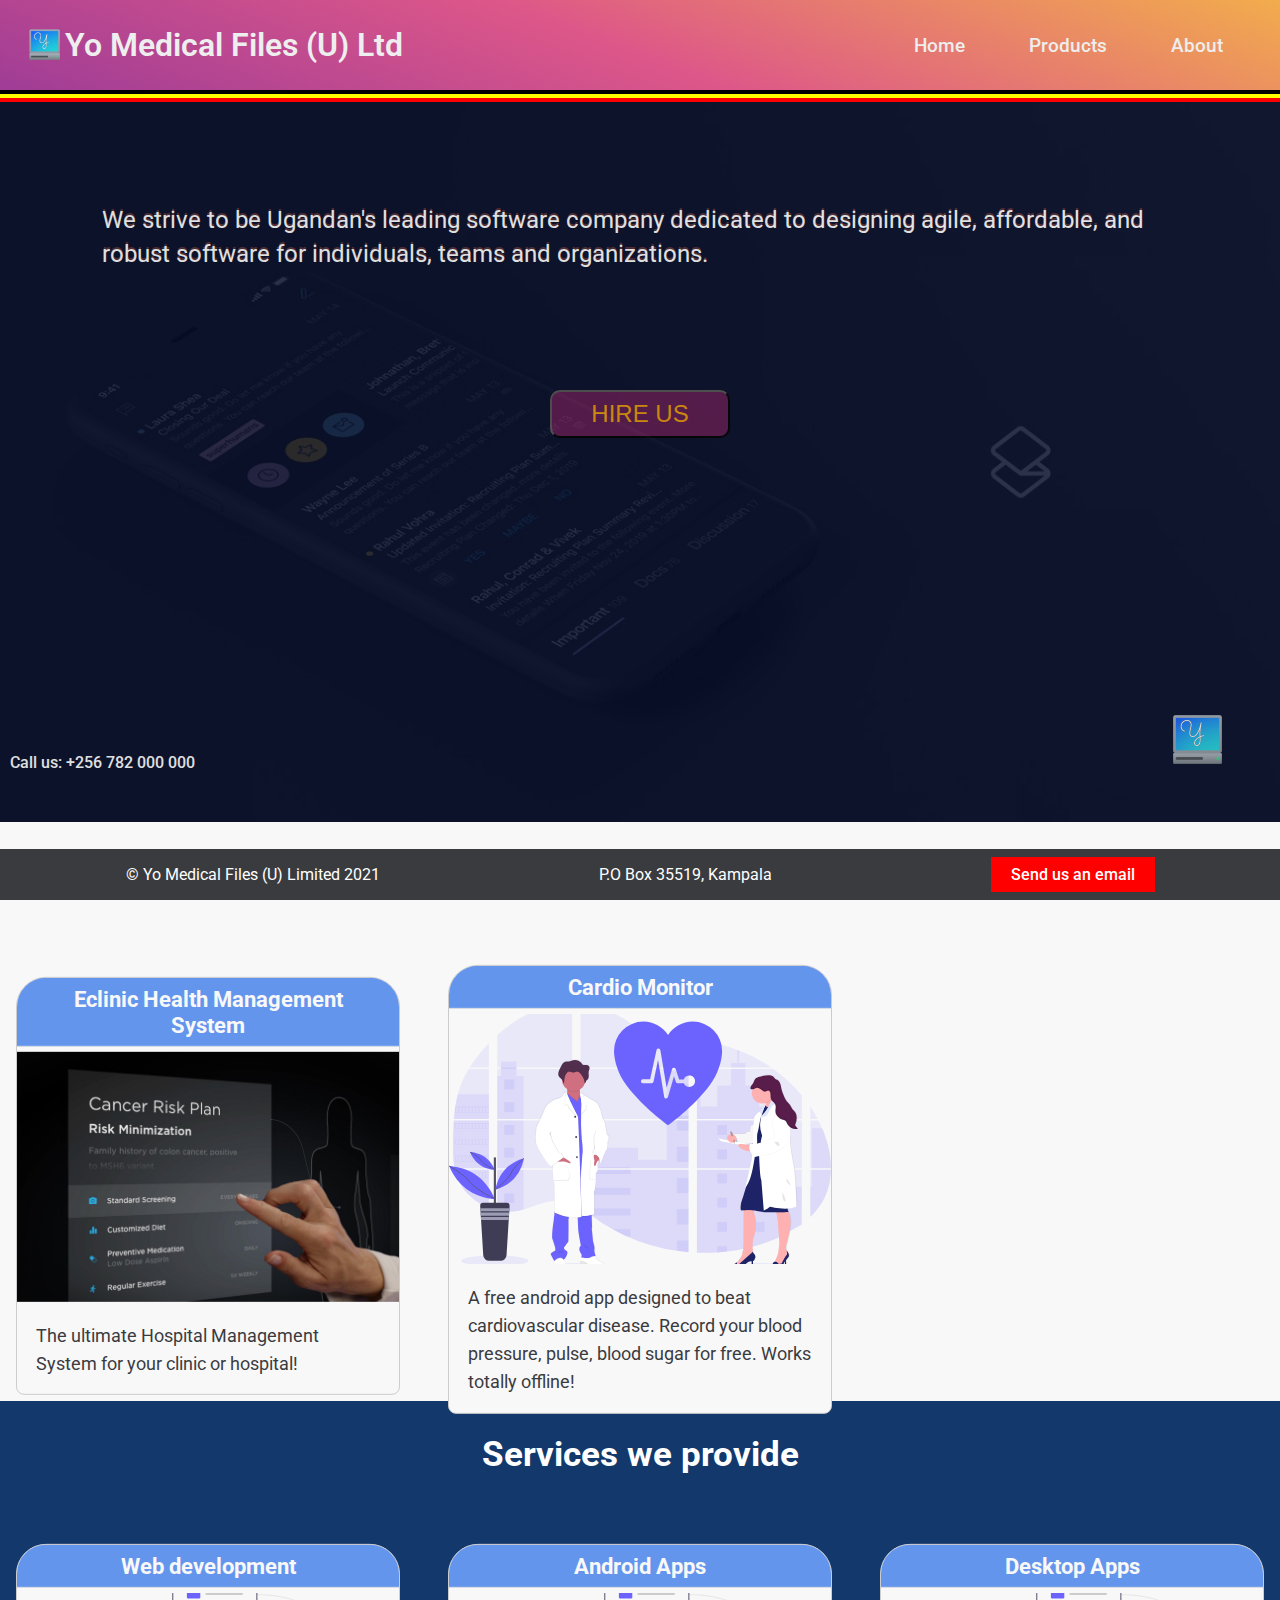
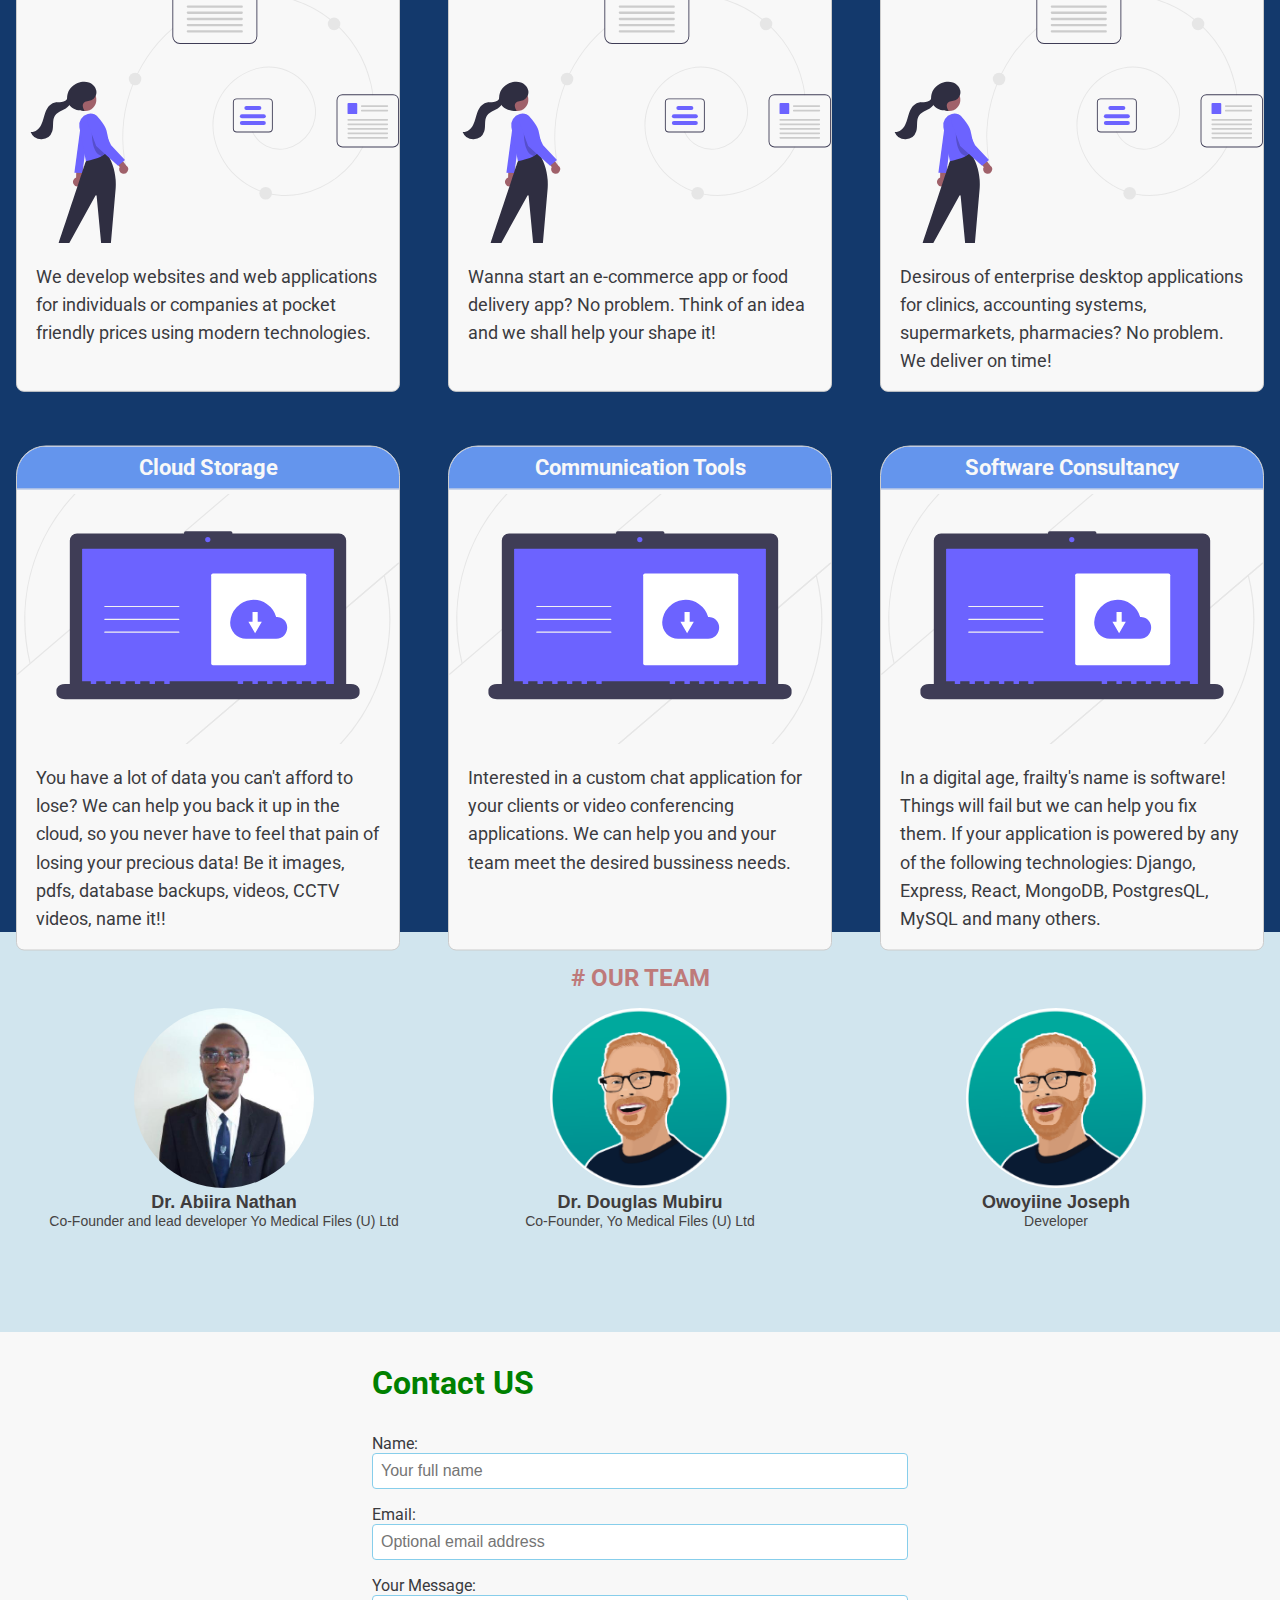
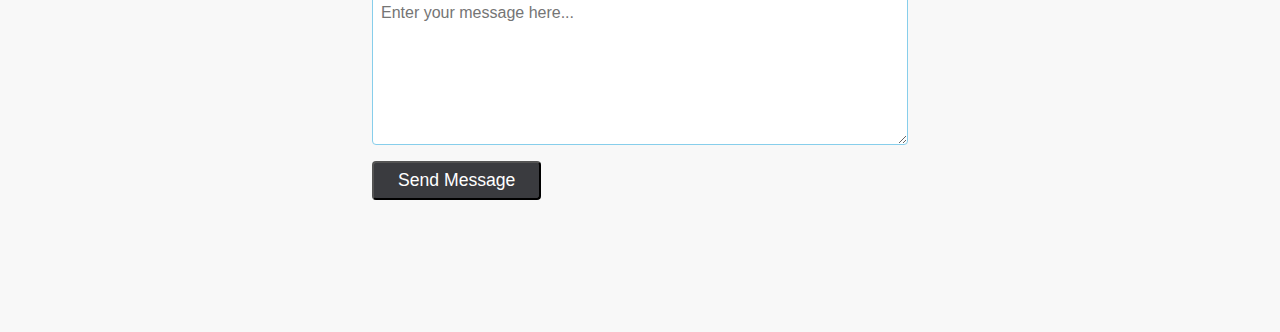
<file: index.html>
<!DOCTYPE html>
<html lang="en">
  <head>
    <meta charset="UTF-8" />
    <title>Yo Medical Files (U) Limited</title>
    <meta http-equiv="X-UA-Compatible" content="IE=edge" />
    <meta name="viewport" content="width=device-width, initial-scale=1.0" />
    <meta http-equiv="X-UA-Compatible" content="ie=edge" />
    <meta http-equiv="Content-Type" content="text/html;charset=UTF-8" />
    <meta
      name="description"
      content="We are a Ugandan software company 
      dedicated to to designing agile, affordable, and robust
      software for individuals, teams and organizations."
    />
    <meta
      name="keywords"
      content="Software, web design, android development, medical systems, health management systems"
    />
    <link rel="preconnect" href="https://fonts.gstatic.com" />
    <link href="https://fonts.googleapis.com/css2?family=Roboto&display=swap" rel="stylesheet" />
    <link rel="stylesheet" href="./static/style.css" />
    <link rel="prefetch" href="./pages/eclinic.html" />
    <link rel="prefetch" href="./pages/about.html" />
    <script src="./static/script.js" defer></script>
    <script src="./registerSW.js" defer></script>
  </head>
  <body>
    <header>
      <nav id="navbar">
        <a href="./index.html" class="brand home-link">
          <img src="./images/icon.png" alt="Logo" height="40" /> Yo Medical Files (U) Ltd
        </a>
        <ul class="navbar-nav">
          <li><a href="./index.html" class="home-link">Home</a></li>
          <li class="submenu-nav">
            <a href="#!">Products</a>
            <ul class="navbar-nav submenu">
              <li>
                <a href="./pages/eclinic.html" title="Eclinic HMS" class="ajax-page">
                  <h3>Eclinic Health Management System</h3>
                  <p>Affordable full scale desktop application for management patient data</p>
                </a>
              </li>
              <li>
                <a href="./pages/cardiomonitor.html" title="Cardio Monitor" class="ajax-page">
                  <h3>Cardio Monitor</h3>
                  <p>
                    Android application that offers free blood pressure and blood glucose monitoring
                  </p>
                </a>
              </li>
            </ul>
          </li>
          <li><a href="./pages/about.html" title="About" class="ajax-page">About</a></li>
        </ul>
      </nav>
    </header>
    <div role="aria-hidden" class="decoration black"></div>
    <div role="aria-hidden" class="decoration yellow"></div>
    <div role="aria-hidden" class="decoration red"></div>
    <main id="main">
      <section class="hero">
        <div class="hero-cta">
          <div class="tagline__text">
            We strive to be Ugandan's leading software company dedicated to designing agile,
            affordable, and robust software for individuals, teams and organizations.
          </div>
          <button class="btn btn-cta">HIRE US</button>
          <div class="tagline">
            <img src="./images/icon.png" />
          </div>
          <a class="call-now" href="tel:+256 782 000 000">Call us: +256 782 000 000</a>
        </div>
      </section>
      <section class="our-apps">
        <h2 class="title">Our Software</h2>
        <div class="grid-items">
          <div class="item eclinic" id="eclinichms">
            <h4>Eclinic Health Management System</h4>
            <img src="./images/diagnostics.jpg" alt="Eclinic Software" />
            <p>The ultimate Hospital Management System for your clinic or hospital!</p>
          </div>
          <div class="item cardiomonitor" id="cardio-monitor">
            <h4>Cardio Monitor</h4>
            <img src="./images/doctor.svg" alt="Doctor" />
            <p>
              A free android app designed to beat cardiovascular disease. Record your blood
              pressure, pulse, blood sugar for free. Works totally offline!
            </p>
          </div>
        </div>
      </section>
      <section class="services">
        <h2 class="title">Services we provide</h2>
        <div class="grid-items">
          <div class="item web-dev">
            <h4>Web development</h4>
            <img src="./images/storage.svg" alt="Web development" />
            <p>
              We develop websites and web applications for individuals or companies at pocket
              friendly prices using modern technologies.
            </p>
          </div>
          <div class="item android-dev">
            <h4>Android Apps</h4>
            <img src="./images/storage.svg" alt="Web development" />
            <p>
              Wanna start an e-commerce app or food delivery app? No problem. Think of an idea and
              we shall help your shape it!
            </p>
          </div>

          <div class="item desktop-apps">
            <h4>Desktop Apps</h4>
            <img src="./images/storage.svg" alt="Web development" />
            <p>
              Desirous of enterprise desktop applications for clinics, accounting systems,
              supermarkets, pharmacies? No problem. We deliver on time!
            </p>
          </div>
          <div class="item cloud-services">
            <h4>Cloud Storage</h4>
            <img src="./images/cloud.svg" alt="Web development" />
            <p>
              You have a lot of data you can't afford to lose? We can help you back it up in the
              cloud, so you never have to feel that pain of losing your precious data! Be it images,
              pdfs, database backups, videos, CCTV videos, name it!!
            </p>
          </div>
          <div class="item video-conference">
            <h4>Communication Tools</h4>
            <img src="./images/cloud.svg" alt="Web development" />
            <p>
              Interested in a custom chat application for your clients or video conferencing
              applications. We can help you and your team meet the desired bussiness needs.
            </p>
          </div>
          <div class="item coding-lessons">
            <h4>Software Consultancy</h4>
            <img src="./images/cloud.svg" alt="Web development" />
            <p>
              In a digital age, frailty's name is software! Things will fail but we can help you fix
              them. If your application is powered by any of the following technologies: Django,
              Express, React, MongoDB, PostgresQL, MySQL and many others.
            </p>
          </div>
        </div>
      </section>
      <section id="team">
        <h2># OUR TEAM</h2>
        <div class="card-grid">
          <div class="user-card">
            <div class="avator">
              <img src="./images/abiira.jpeg" alt="Dr. Abiira Nathan" />
            </div>
            <div class="bio">
              <h5>Dr. Abiira Nathan</h5>
              <p>Co-Founder and lead developer Yo Medical Files (U) Ltd</p>
            </div>
          </div>
          <div class="user-card">
            <div class="avator">
              <img src="./images/douglas.png" alt="Dr. Douglas Mubiru" />
            </div>
            <div class="bio">
              <h5>Dr. Douglas Mubiru</h5>
              <p>Co-Founder, Yo Medical Files (U) Ltd</p>
            </div>
          </div>
          <div class="user-card">
            <div class="avator">
              <img src="./images/douglas.png" alt="Dr. Douglas Mubiru" />
            </div>
            <div class="bio">
              <h5>Owoyiine Joseph</h5>
              <p>Developer</p>
            </div>
          </div>
        </div>
      </section>
      <article id="contact-us">
        <h2>Contact US</h2>
        <form id="contact-form" autocomplete="on">
          <div class="form-group">
            <label for="name">Name: </label>
            <input type="text" required id="name" placeholder="Your full name" />
          </div>
          <div class="form-group">
            <label for="email">Email: </label>
            <input type="email" id="email" placeholder="Optional email address" />
          </div>
          <div class="form-group">
            <label for="message">Your Message: </label>
            <textarea
              type="text"
              required
              id="message"
              placeholder="Enter your message here..."
            ></textarea>
          </div>

          <div class="form-group" id="feedback-success" style="display: none">
            Your message was delivered successfully!
          </div>
          <div class="form-group" id="feedback-error" style="display: none">
            Something went wrong! Your message was not sent. You can try again in a moment!
          </div>
          <button type="submit">Send Message</button>
        </form>
      </article>
    </main>
    <footer class="footer">
      <p>&copy; Yo Medical Files (U) Limited 2021</p>
      <p>P.O Box 35519, Kampala</p>
      <p>
        <a href="mailto:support@medicalfileyo.com" target="_blank" rel="noopener noreferrer"
          >Send us an email</a
        >
      </p>
    </footer>
  </body>
</html>
</file>
<file: static/style.css>
*,
*::before,
*::after {
  box-sizing: border-box;
  margin: 0;
  padding: 0;
}

:root {
  --gradiet: linear-gradient(200.96deg, #fedc2a -29.09%, #dd5789 51.77%, #7a2c9e 129.35%);
  --text-dark: #3a3b3f;
  --text-white: #fff;
  --text-secondary: #5a194e;
  --text-orange: rgb(228, 151, 9);
  --body-bg: #f8f8f8;
  --link-text: blue;
  --input-border: rgb(18, 71, 92);
  --menu-hover-bg: #c593bc;
  --menu-link-color: #eee;
  --card-border: #ccc;
  --card-shadow-color: rgba(122, 119, 119, 0.5);
  --card-header-active: #dd5789;
  --hero-bg-dark: #3a3b3f;
}

a {
  text-decoration: none;
  color: var(--link-text);
  font-weight: 500;
}

a:hover {
  filter: brightness(1.5);
}

button,
.btn {
  outline: none;
  padding: 0.45rem 1.5rem;
  cursor: pointer;
  display: inline-block;
}

html {
  scroll-behavior: smooth;
}

body {
  background-color: var(--body-bg);
  color: var(--text-dark);
  min-height: 100vh;
  overflow-x: hidden;
  overscroll-behavior: contain;
  font-weight: 400;
  font-family: "Roboto", sans-serif;
}

header {
  padding: calc(1rem + 1vmin);
  background: var(--gradiet);
  position: sticky;
  top: 0;
  z-index: 3;
  transition: all 0.5s linear;
}

#navbar .brand {
  color: var(--menu-link-color);
  font-size: 2rem;
  font-weight: 600;
  display: flex;
  align-items: center;
}

#navbar {
  display: flex;
  align-items: center;
  flex-direction: column;
}

@media (max-width: 648px) {
  #navbar .brand {
    font-size: 1.3rem;
    margin-bottom: 1rem;
  }
}

#navbar .navbar-nav {
  transition: padding 3s;
  list-style: none;
  display: flex;
  align-items: center;
}

header.small {
  padding: 0.8rem 1rem;
}

header.small #navbar .brand {
  margin-bottom: 0;
  font-size: 1.2rem;
}

#navbar .navbar-nav li {
  padding: 0.5rem 1rem;
}

#navbar .navbar-nav li a {
  color: var(--menu-link-color);
  padding: 1rem;
}

#navbar .navbar-nav li:hover {
  background-color: var(--text-secondary);
  color: var(--text-white);
  position: relative;
}

#navbar .navbar-nav .submenu {
  background-color: var(--text-secondary);
  position: absolute;
  z-index: 1;
  top: 0px;
  left: 50%;
  width: 100vw;
  transform: translateX(-50%);
  display: none;
  padding: 0.5rem;
  opacity: 0;
  animation: slide_from_top 0.5s ease-in-out;
  animation-delay: 250ms;
  animation-fill-mode: forwards;
}

#navbar .navbar-nav li > .submenu.active {
  display: flex;
  flex-direction: column;
  align-items: flex-start;
  justify-content: space-between;
}

#navbar .navbar-nav .submenu li {
  color: rgb(152, 205, 240);
  text-align: left;
  width: 100%;
}

#navbar .navbar-nav .submenu h3 {
  color: rgb(152, 205, 240);
  text-align: left;
  padding-bottom: 10px;
}

#navbar .navbar-nav .submenu p {
  color: var(--menu-link-color);
  margin-bottom: 0;
}

#navbar .navbar-nav .submenu li:hover {
  background-color: var(--menu-hover-bg);
}

#navbar .navbar-nav .submenu li:hover h3 {
  color: var(--text-dark);
}

#navbar .navbar-nav .submenu li:hover p {
  color: var(--text-dark);
}

@keyframes slide_from_top {
  from {
    top: -10px;
  }

  to {
    top: 30px;
    opacity: 1;
  }
}

#main {
  min-height: 420px;
  overflow-x: hidden;
  padding-bottom: 100px;
}

#main .tagline {
  display: flex;
  justify-content: center;
  flex-direction: column;
  align-items: center;
  background-color: var(--hero-bg-dark);
  overflow: hidden;
}

#main .tagline img {
  max-width: 100%;
  animation-name: floating;
  animation-timing-function: cubic-bezier(0.215, 0.61, 0.355, 1);
  animation-duration: 5s;
  animation-delay: 1s;
  animation-direction: alternate-reverse;
  animation-iteration-count: infinite;
  max-height: 200px;
  z-index: -1;
  position: absolute;
  right: 50px;
  bottom: 50px;
}

#main .call-now {
  position: absolute;
  left: 10px;
  bottom: 50px;
  color: var(--text-white);
}

@keyframes floating {
  from {
    transform: scale(0.2) translateY(10px) rotateY(30deg) rotateZ(60deg);
  }
  to {
    transform: scale(1.2) translateY(0px) rotateY(360deg);
  }
}

.hero {
  position: relative;
  display: flex;
  justify-content: space-evenly;
  align-items: center;
  flex-direction: row-reverse;
  height: 80vh;
  background-image: url(../images/android-phone.jpg);
  background-repeat: no-repeat;
  background-size: cover;
  background-position: 10%;
}

.hero-cta {
  background-color: #070e29;
  opacity: 0.85;
  height: 100%;
}

#main .tagline__text {
  font-size: 1.5rem;
  color: var(--text-white);
  line-height: 1.4;
  padding: 8vw;
  text-shadow: 0 -2px 0 rgba(109, 56, 56, 0.75);
}

.btn-cta {
  background-color: var(--text-secondary);
  color: var(--text-orange);
  border-radius: 10px;
  width: 180px;
  padding: 0.5rem;
  font-size: 1.5rem;
  display: block;
  margin: 1rem auto;
  opacity: 1;
}

.btn-cta:hover {
  filter: saturate(50%);
  box-shadow: 0 4px 20px 3px rgba(255, 255, 255, 0.5);
  color: var(--text-orange);
}

.btn-cta:active {
  box-shadow: 0 2px 2px 3px;
}

#main section:not(:first-child) {
  min-height: 400px;
  padding: 2rem 1rem;
  animation: reveal 0.5s linear;
}

@keyframes reveal {
  from {
    transform: translateX(-10%);
  }

  to {
    transform: translateX(0);
  }
}

#main section:nth-child(3) {
  background-color: rgb(19, 57, 108);
}

#main section:nth-child(3) .title {
  color: #fff;
}

#main section .title {
  color: #5a194e;
  font-size: 2.2rem;
  margin-bottom: 1.5rem;
  text-align: center;
}

#main section .grid-items {
  display: grid;
  grid-template-columns: repeat(auto-fit, minmax(320px, 1fr));
  gap: 2rem;
}

#main section .grid-items .item {
  background-color: var(--body-bg);
  border: 1px solid var(--card-border);
  border-top-right-radius: 30px;
  border-top-left-radius: 30px;
  border-bottom-left-radius: 8px;
  border-bottom-right-radius: 8px;
  overflow: hidden;
  transition: 0.3s;
  transform: translateY(10%);
}

#main section .grid-items .item.visible {
  animation: slideUp 1s linear;
  animation-fill-mode: forwards;
}

@keyframes slideUp {
  from {
    transform: translateY(10%);
  }

  to {
    transform: translateY(0);
  }
}

#main section .grid-items .item:hover {
  box-shadow: 0 4px 30px 10px rgba(0, 0, 0, 0.5);
  border: 2px solid saddlebrown;
}

#main section .grid-items .item h4 {
  font-size: 1.4rem;
  text-align: center;
  margin-bottom: 5px;
  border-bottom: 1px solid rgb(231, 229, 229);
  padding: 0.5rem 2rem;
  background-color: cornflowerblue;
  color: var(--body-bg);
}

#main section .grid-items .item:hover > h4 {
  background-color: var(--card-header-active);
  color: var(--text-white);
}

#main section .grid-items .item img {
  transition: 1s cubic-bezier(0.215, 0.61, 0.355, 1);
  width: 100%;
  height: 250px;
  object-fit: cover;
}

#main section .grid-items .item:hover > img {
  transform: scale(1.1);
  object-fit: cover;
}

#main section .grid-items .item p {
  font-size: 1.1rem;
  line-height: 1.6;
  width: 90%;
  margin: 1rem auto;
  background-color: inherit;
}

#team {
  background-color: rgb(209, 229, 238);
  text-align: center;
}

#team h2 {
  color: rgb(190, 122, 122);
}

#team .card-grid {
  display: grid;
  grid-template-columns: repeat(auto-fit, minmax(200px, 1fr));
  align-items: center;
  gap: 1rem;
  padding: 1rem 0.5rem;
}

#team .card-grid .user-card {
  display: flex;
  flex-direction: column;
  font-size: 1rem;
  overflow: hidden;
  border-radius: 4px;
}

#team .card-grid .user-card img {
  max-width: 180px;
  height: 180px;
  border-radius: 50%;
}

#team .card-grid .user-card h5 {
  font-family: sans-serif;
  font-size: 18px;
  color: rgb(63, 60, 60);
}

#team .card-grid .user-card p {
  font-family: sans-serif;
  font-size: 14px;
  color: rgb(70, 67, 67);
}

footer {
  background-color: var(--text-dark);
  color: var(--text-white);
  padding: 2rem;
  display: flex;
  flex-direction: column;
  justify-content: space-between;
  align-items: flex-start;
  box-sizing: border-box;
}

footer p {
  padding-bottom: 1rem;
}

footer a {
  background-color: red;
  color: var(--text-white);
  padding: 0.5rem 1.25rem;
}

/* Global input styles */
input,
textarea {
  outline: 0;
  border: 1px solid skyblue;
  padding: 0.5rem;
  border-radius: 4px;
  display: inline-block;
  font-size: 1rem;
  font-family: sans-serif;
  transition: box-shadow 0.3s linear;
}

input:focus,
textarea:focus {
  border: 1px solid skyblue;
  box-shadow: 0 2px 4px 0px deepskyblue;
}

/* Contact form */

.decoration {
  height: 4px;
  width: 100%;
  margin: auto;
}

.decoration.black {
  background-color: black;
}
.decoration.yellow {
  background-color: yellow;
}
.decoration.red {
  background-color: red;
}

#contact-us {
  padding: 2rem;
  max-width: 600px;
  margin: auto;
}

#contact-us h2 {
  font-size: 2rem;
  margin-bottom: 2rem;
  color: green;
}

#contact-us .form-group {
  display: flex;
  flex-direction: column;
  margin-bottom: 1rem;
}

#contact-us .form-group label {
  cursor: pointer;
}

#contact-us textarea {
  min-height: 150px;
  color: var(--text-dark);
}

#contact-us button {
  color: var(--text-white);
  font-size: 1.1rem;
  background-color: var(--text-dark);
  border-radius: 4px;
}

#contact-us button:hover,
#contact-us button:active {
  background-color: var(--input-border);
  border-color: var(--input-border);
}

#about {
  max-width: 1200px;
  margin: auto;
  display: grid;
  grid-template-columns: 1fr;
  padding: 1rem 2rem;
  gap: 2em;
}

#about img {
  max-width: 100%;
  max-height: 400px;
}

#main .about_title {
  margin: 1rem 0 1rem 5rem;
  font-weight: 400;
  font-size: 3em;
}

#what-we-do {
  padding: 5rem 0;
  max-width: 1200px;
  margin: auto;
  list-style-position: outside;
  text-align: left;
  counter-reset: counter;
}

#what-we-do::before {
  content: "";
  display: block;
  margin-top: -30px;
  height: 5px;
  width: 100%;
  background-color: var(--text-orange);
  background: var(--text-orange);
}

#what-we-do h2 {
  font-size: 2rem;
  margin: 1rem;
}

#about p,
#what-we-do li {
  line-height: 1.6;
  font-family: sans-serif;
  position: relative;
}

#what-we-do li {
  margin-left: 50px;
  margin-right: 1rem;
  margin-bottom: 10px;
  list-style: none;
}

#what-we-do li::before {
  counter-increment: counter;
  content: counter(counter);
  position: absolute;
  left: -40px;
  width: 25px;
  height: 25px;
  background-color: var(--text-dark);
  color: var(--text-white);
  border-radius: 50%;
  display: flex;
  justify-content: center;
  align-items: center;
}

button:disabled {
  opacity: 0.5;
  cursor: not-allowed;
}

#feedback-success {
  color: green;
}

#feedback-error {
  color: tomato;
}

/* Carousal */
#eclinichms {
  max-width: 1200px;
  margin: auto;
}

#carousal {
  position: relative;
  padding-top: 80px;
}

#carousal button {
  transform: scale(0.8);
}

#carousal .carousal-item {
  transition: 0.3s;
  overflow: hidden;
}

.carousal-controls {
  position: absolute;
  top: 20px;
  left: 50%;
  width: 90%;
  display: flex;
  justify-content: space-between;
  align-items: center;
  transform: translateX(-50%);
  background-color: rgba(0, 0, 0, 0.5);
  border-radius: 8px;
  color: var(--text-white);
}

#carousal .carousal-item img {
  max-width: 100%;
  animation-duration: 1s;
  animation-timing-function: cubic-bezier(0.215, 0.61, 0.355, 1);
  transition: max-height 1s;
  border: 2px solid rgba(221, 214, 214, 0.5);
  border-radius: 10px;
  padding: 1rem;
  object-fit: cover;
  background-color: var(--text-white);
}

@keyframes slideInRight {
  from {
    transform: translateX(-100%);
  }
  to {
    transform: translateX(0);
  }
}

@keyframes slideInLeft {
  from {
    transform: translateX(100%);
  }

  to {
    transform: translateX(0);
  }
}

@media screen and (max-width: 400px) {
  #main .tagline img {
    max-height: 50px;
    right: 10px;
    bottom: 100px;
  }

  #main .call-now {
    bottom: 100px;
  }
}

.breadcrumbs {
  width: 100%;
  background-color: #ccc;
}

.breadcrumbs ul {
  list-style: none;
  display: flex;
  padding: 1rem;
}

.breadcrumbs li:not(:last-child):after {
  content: ">";
}

.breadcrumbs li a {
  display: inline-block;
  margin: 0 15px;
  color: #05103d;
}

.breadcrumbs li:last-child a {
  pointer-events: none;
  color: grey;
}

.breadcrumbs li a:hover {
  text-decoration: underline;
}

.ask_quotation {
  color: rgb(3, 65, 3);
  font-size: 1.5rem;
  font-weight: 700;
  border: 2px solid;
  border-radius: 30px;
  padding: 10px;
  cursor: pointer;
  transition: 0.5s;
  display: inline-block;
  margin: 2rem 0;
}

.ask_quotation:hover {
  background-color: rgb(3, 65, 3);
  color: #fff;
}
#eclinic_features {
  list-style-position: outside;
  text-align: justify;
  margin-left: 1.5rem;
  line-height: 1.8;
}
#eclinic_features li::marker {
  color: #5a194e;
  font-size: 1.5rem;
}

.eclinic_subtitle {
  margin: 4rem 0 1rem 0;
  text-transform: uppercase;
  color: rgb(3, 65, 3);
}

.eclinic_subtitle::after {
  content: "";
  display: block;
  height: 5px;
  background-color: var(--text-orange);
  background: var(--text-orange);
}

/* Mobile */
@media screen and (max-width: 400px) {
  #navbar .brand img {
    display: none;
  }
}

/* Styles for tables */
@media screen and (min-width: 648px) {
  #main section .grid-items {
    display: grid;
    grid-template-columns: 1fr 1fr;
    gap: 1rem;
  }
}

/* Desktop styles */
@media screen and (min-width: 1080px) {
  #navbar {
    justify-content: space-between;
    flex-direction: row;
  }

  #navbar .navbar-nav {
    margin-left: auto;
    max-width: 500px;
  }

  #navbar .navbar-nav li a {
    font-size: 1.2rem;
  }

  #main section .grid-items {
    display: grid;
    grid-template-columns: 1fr 1fr 1fr;
    gap: 3rem;
  }

  #about {
    grid-template-columns: 1.5fr 1fr;
    padding: 1rem 2rem;
    border: 2px dashed var(--text-orange);
  }

  footer {
    flex-direction: row;
    justify-content: space-around;
    align-items: center;
    padding: 1rem;
    position: fixed;
    bottom: 0;
    width: 100%;
  }

  footer p {
    padding-bottom: 0;
  }
}
</file>
